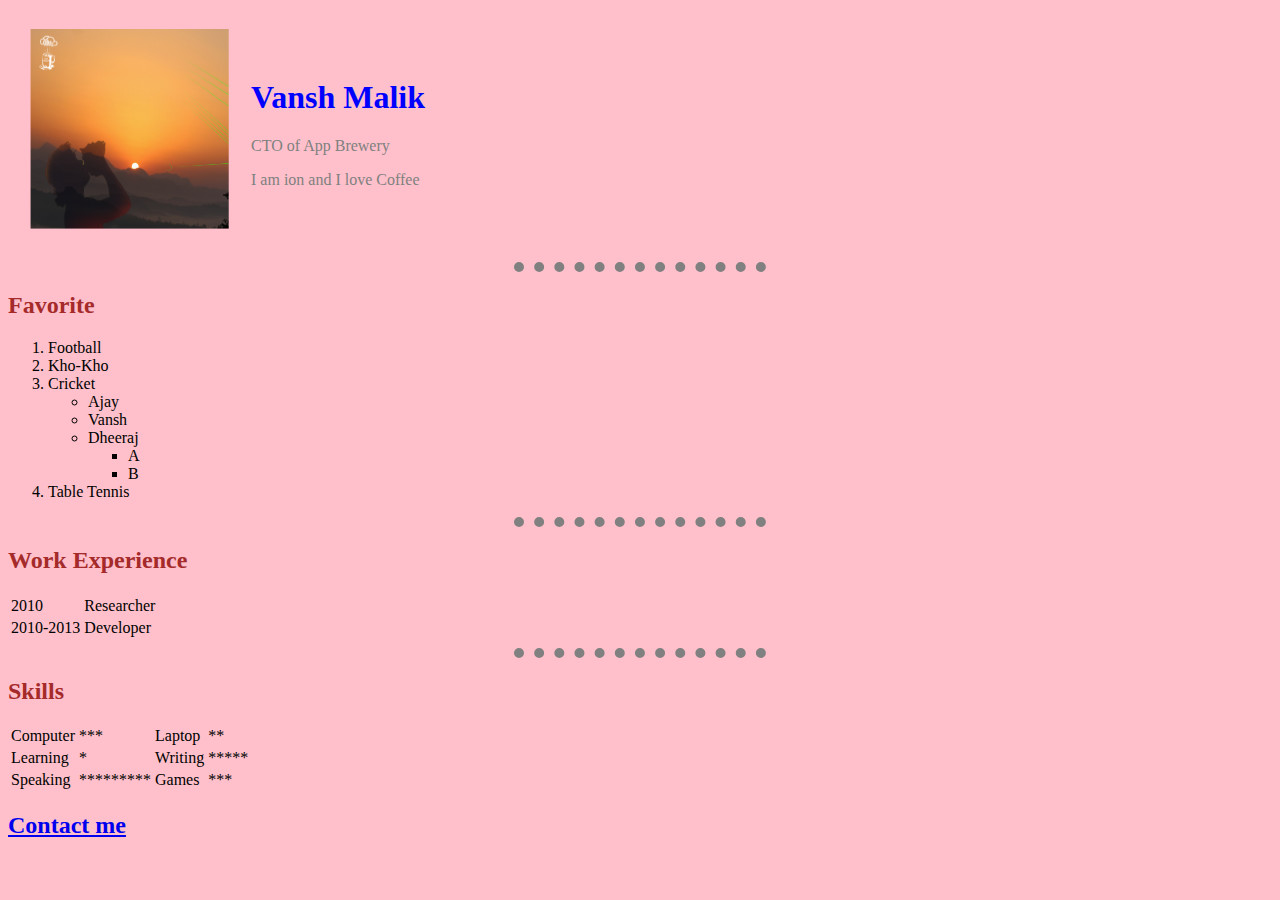
<file: Index.html>
<!DOCTYPE html>

<head>
    <meta charset="UTF-8">
    
    <title>Vansh</title>
   <link rel="stylesheet" href="style.css">
        
    
        


</head>
<body>
    <table cellspacing="20">
        <tr>
            <td>
                <img src="m.png" alt="Vansh">
            </td>
            <td>
                <h1>Vansh Malik</h1>
                <p>CTO of App Brewery</p>
                <p>I am ion and I love Coffee</p>
            </td>
           
            
        </tr>
    </table>
    
    
    <hr>
    <h2>Favorite</h2>
    <ol>
        <li>Football</li>
        <li>Kho-Kho</li>
        <li>Cricket
            <ul>
                <li>Ajay</li>
                <li>Vansh</li>
                <li>Dheeraj
                    <ul>
                        <li>A</li>
                        <li>B</li>
                        </ul>
                        </li>
                        </ul>
                        </li>
                        <li>Table Tennis</li>
                        
                    </ul>


    
            </ul>
    </ol>
    <hr>
    <h2>Work Experience</h2>
    <table>
        <tr>
            <td>2010</td>
            <td>Researcher</td>
        </tr>
        <tr>
            <td>2010-2013</td>
            <td>Developer</td>
        </tr>
    </table>
    <hr>
    <h2>Skills</h2>
    <table>
        <tr>
            <td>Computer</td>
            <td>***</td>
            <td>Laptop</td>
            <td>**</td>
            <tr>
            <td>Learning</td>
            <td>*</td>
            <td>Writing</td>
            <td>*****</td>
        </tr>
        <tr>
            <td>Speaking</td>
            <td>*********</td>
            <td>Games</td>
            <td>***</td>
        </tr>
    
    </table>
    <h2><a href="file:///C:/Users/REGENERATION/web%20development/Html%20Personal%20Site/Index.html/Contact-vansh.html">Contact me</a></h2>


    
</body>
</html>
</file>
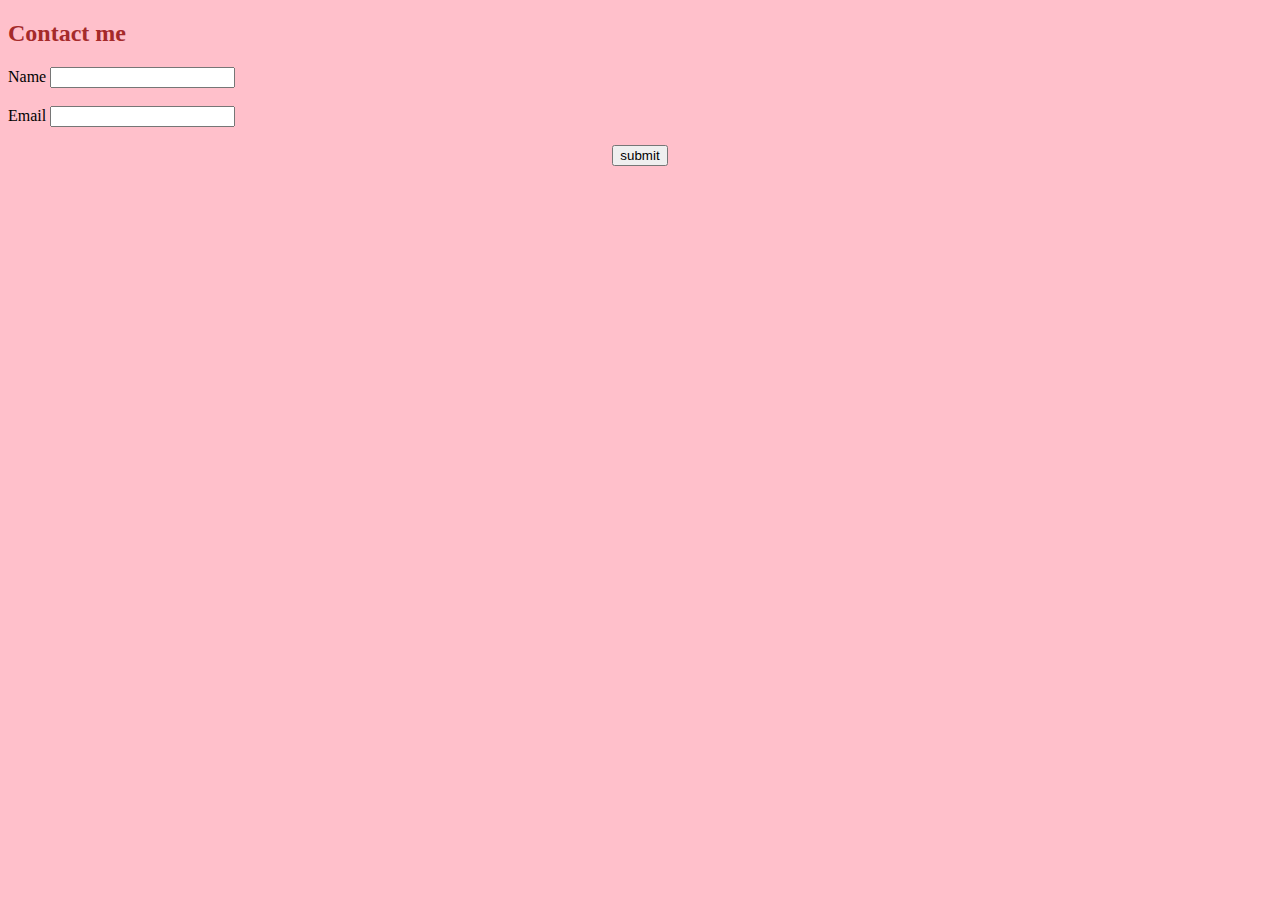
<file: Contact-vansh.html>
<!DOCTYPE html>

<head>
    <meta charset="UTF-8">
    
    <title>Contact Vansh</title>
    <link rel="stylesheet" href="style.css">
</head>
<body>
    <h2>Contact me</h2>
    <form class="" action="mailto:info@londonappbrewery.com" method="post" enctype="text/plain">
        <label for="">Name</label>
        <input type="text" name="Your Name" id=""><br>
        <br>
        <label for="">Email</label>
        <input type="email" name="Your Email" id=""><br>
        <br>
        <center>
        <input type="submit" value="submit">
    </center>
    </form>
    
</body>
</html>
</file>
<file: style.css>
body {background:pink;
}
h1 {color: blue;}
p {color: grey;}
h2 {
    color: brown;
}
hr {
    border-style: none;
    border-top-style: dotted;
    border-width: 10px;
    border-color: grey;
    width: 20%;
}
img {
    height: 200px;
    width: 200px;
}
</file>
